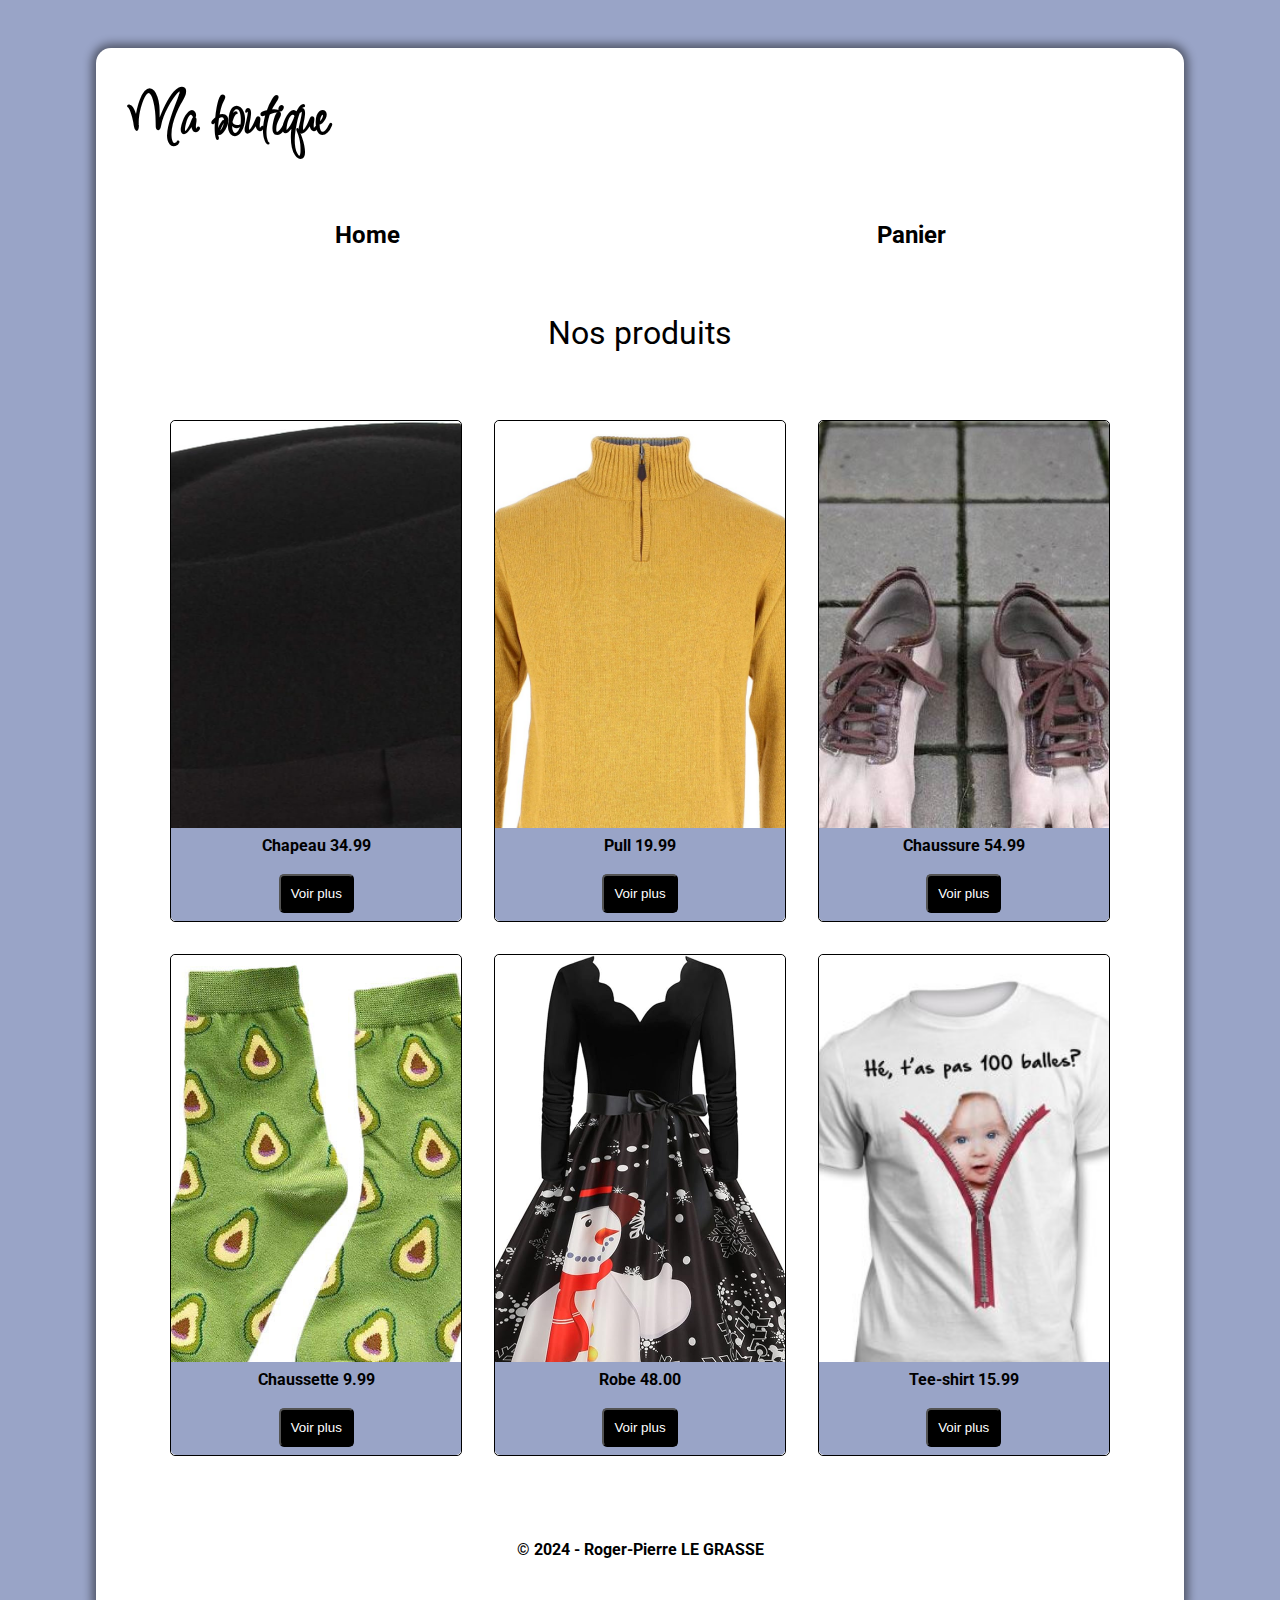
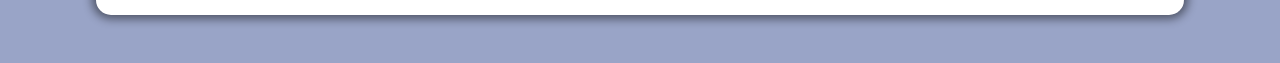
<file: index.html>
<!DOCTYPE html>
<html lang="fr">
<head>
    <meta charset="UTF-8">
    <meta name="viewport" content="width=device-width, initial-scale=1.0">
    <link rel="preconnect" href="https://fonts.googleapis.com" />
    <link rel="preconnect" href="https://fonts.gstatic.com" crossorigin />
    <link
      href="https://fonts.googleapis.com/css2?family=Inspiration&display=swap"
      rel="stylesheet"
    />

    <link
      href="https://fonts.googleapis.com/css2?family=Roboto:ital,wght@0,100;0,300;0,400;0,500;0,700;0,900;1,100;1,300;1,400;1,500;1,700;1,900&display=swap"
      rel="stylesheet"
    />

    <link
      rel="stylesheet"
      href="https://cdnjs.cloudflare.com/ajax/libs/font-awesome/6.7.1/css/all.min.css"
      integrity="sha512-5Hs3dF2AEPkpNAR7UiOHba+lRSJNeM2ECkwxUIxC1Q/FLycGTbNapWXB4tP889k5T5Ju8fs4b1P5z/iB4nMfSQ=="
      crossorigin="anonymous"
      referrerpolicy="no-referrer"
    />

    <link rel="stylesheet" href="Css/style.css" />
    <title>Ma Boutique | Home</title>
</head>
<body>
    <script src="Scripts/pages/index.js" type="module"></script>
</body>
</html>
</file>
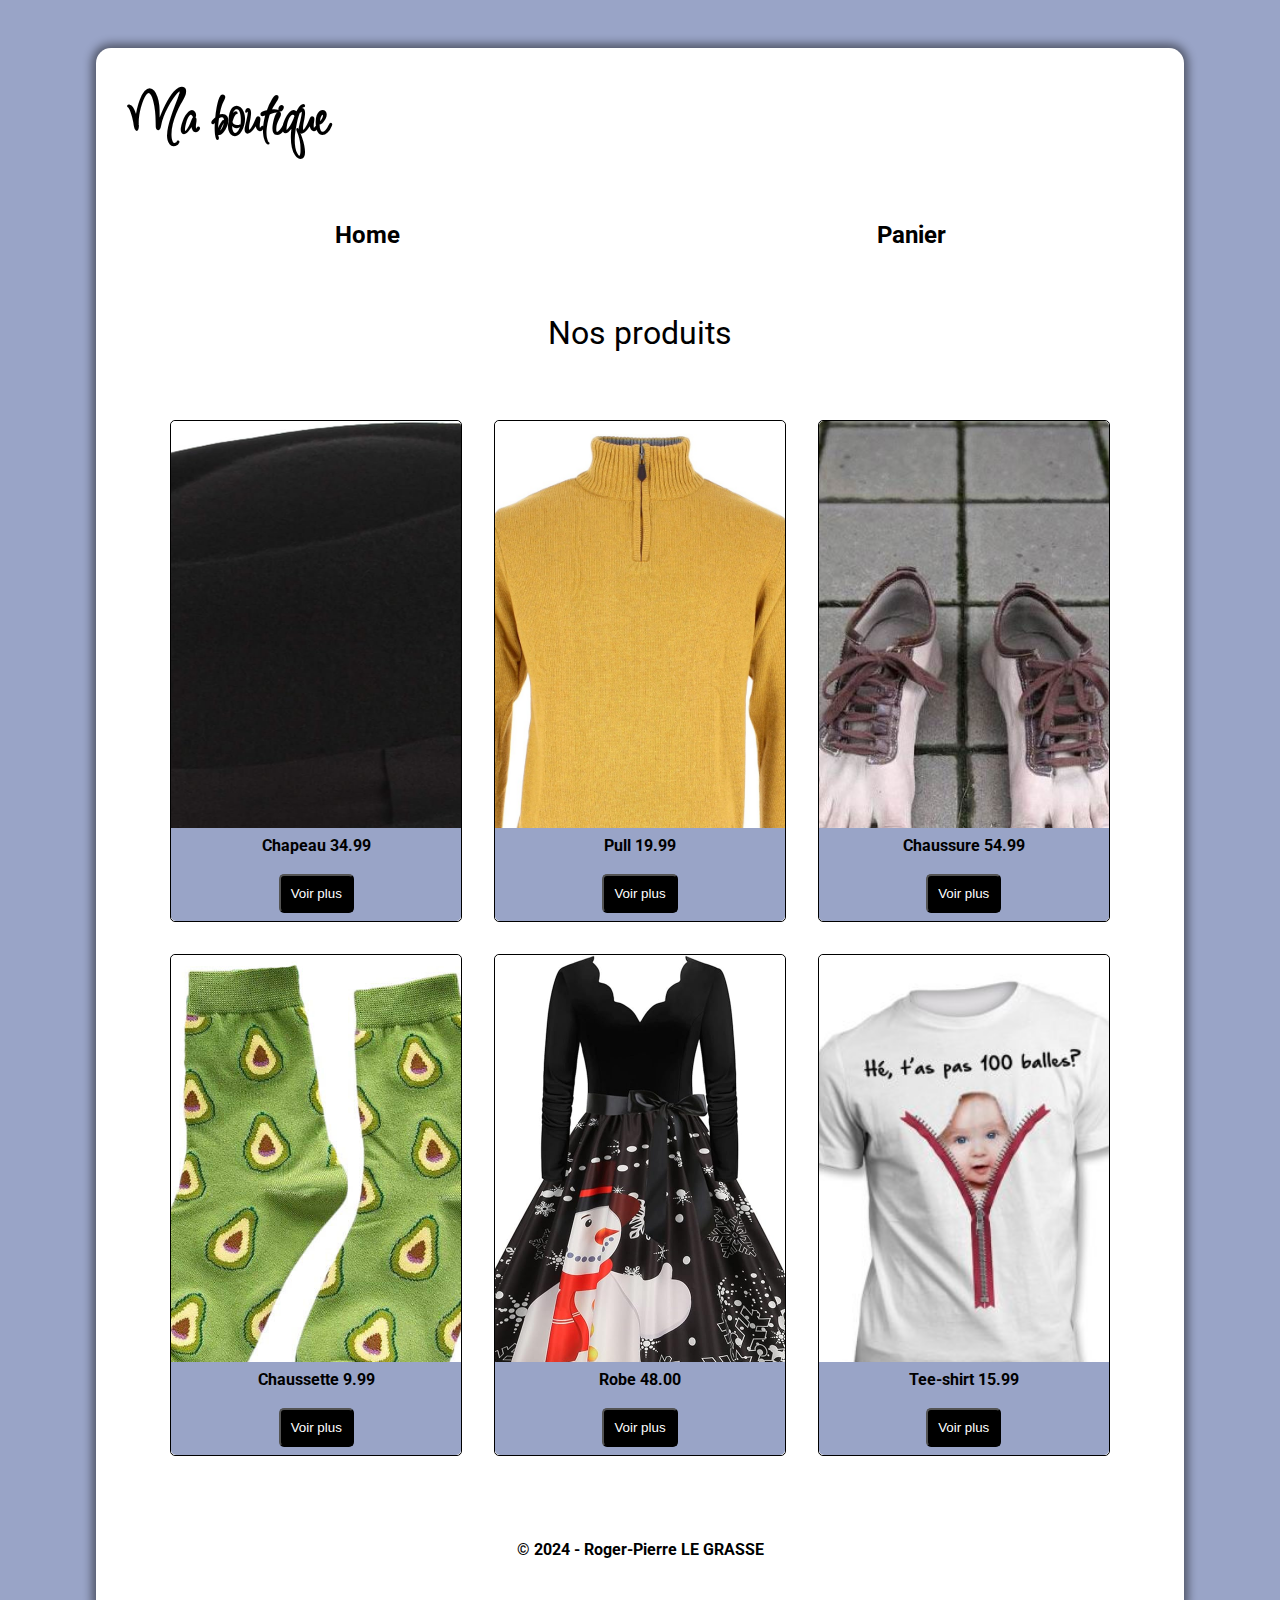
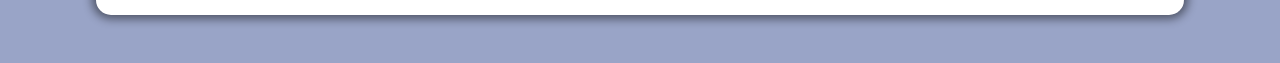
<file: index-old.html>
<!DOCTYPE html>
<html lang="fr">
<head>
    <meta charset="UTF-8">
    <meta name="viewport" content="width=device-width, initial-scale=1.0">
    <link rel="preconnect" href="https://fonts.googleapis.com" />
    <link rel="preconnect" href="https://fonts.gstatic.com" crossorigin />
    <link
      href="https://fonts.googleapis.com/css2?family=Inspiration&display=swap"
      rel="stylesheet"
    />
    <link
      href="https://fonts.googleapis.com/css2?family=Roboto:ital,wght@0,100;0,300;0,400;0,500;0,700;0,900&display=swap"
      rel="stylesheet"
    />
    <link
      rel="stylesheet"
      href="https://cdnjs.cloudflare.com/ajax/libs/font-awesome/6.7.1/css/all.min.css"
      integrity="sha512-5Hs3dF2AEPkpNAR7UiOHba+lRSJNeM2ECkwxUIxC1Q/FLycGTbNapWXB4tP889k5T5Ju8fs4b1P5z/iB4nMfSQ=="
      crossorigin="anonymous"
      referrerpolicy="no-referrer"
    />
    <link rel="stylesheet" href="Css/style.css" />
    <title>Ma Boutique | Home</title>
</head>
<body>
    <div class="container">
        <header class="header">
            <h1 class="header__title">Ma boutique</h1>
        </header>
        
        <nav class="nav">
            <ul class="nav__list">
                <li class="nav__item">
                    <a href="index.html" class="nav__link">Home</a>
                </li>
                <li class="nav__item">
                    <a href="panier.html" class="nav__link">Panier</a>
                </li>
            </ul>
        </nav>
        
        <main class="main">
            <section class="presentation">
                <h2 class="title__h2">Nos produits</h2>

                <div class="article__content">
                    <figure class="card">
                        <img src="./Assets/Images/Products/chapeau.jpg" alt="Chapeau noir porc and pie Heinsenberg" class="article__picture">
                        <figcaption class="card__legend">
                            Chapeau 34.99 €<br><br>
                            <button class="btnVoirPlus" data-id="243" onclick="window.location.href='product.html?id=243'">Voir plus</button>
                        </figcaption>
                    </figure>
                    <figure class="card">
                        <img src="./Assets/Images/Products/pull.jpg" alt="Pull jaune poussin très moche" class="article__picture">
                        <figcaption class="card__legend">
                            Pull 19.99 €<br><br>
                            <button class="btnVoirPlus" data-id="124" onclick="window.location.href='product.html?id=124'">Voir plus</button>
                        </figcaption>
                    </figure>
                    <figure class="card">
                        <img src="./Assets/Images/Products/chaussure.jpg" alt="Chaussure en forme de pied qui font flippé" class="article__picture">
                        <figcaption class="card__legend">
                            Chaussures 54.99 €<br><br>
                            <button class="btnVoirPlus" data-id="789" onclick="window.location.href='product.html?id=789'">Voir plus</button>
                        </figcaption>
                    </figure>
                    <figure class="card">
                        <img src="./Assets/Images/Products/chaussette.jpg" alt="Chaussette verte avocat bizarre" class="article__picture">
                        <figcaption class="card__legend">
                            Chaussettes 9.99 €<br><br>
                            <button class="btnVoirPlus" data-id="568" onclick="window.location.href='product.html?id=568'">Voir plus</button>
                        </figcaption>
                    </figure>
                    <figure class="card">
                        <img src="./Assets/Images/Products/robe.jpg" alt="Robe costume vraiment ridicule" class="article__picture">
                        <figcaption class="card__legend">
                            Robe 48.00 €<br><br>
                            <button class="btnVoirPlus" data-id="258" onclick="window.location.href='product.html?id=258'">Voir plus</button>
                        </figcaption>
                    </figure>
                    <figure class="card">
                        <img src="./Assets/Images/Products/tee-shirt.jpg" alt="Tee-shirt qui demande de l'oseil" class="article__picture">
                        <figcaption class="card__legend">
                            Tee-shirt 15.99 €<br><br>
                            <button class="btnVoirPlus" data-id="369" onclick="window.location.href='product.html?id=369'">Voir plus</button>
                        </figcaption>
                    </figure>
                </div>
            </section>
        </main>

        <footer class="footer">
            <p class="copyright">&copy; 2024 - Roger-Pierre LE GRASSE</p>
        </footer>
    </div>
    
    <script src="Scripts/pages/index.js" type="module"></script>
</body>
</html>
</file>
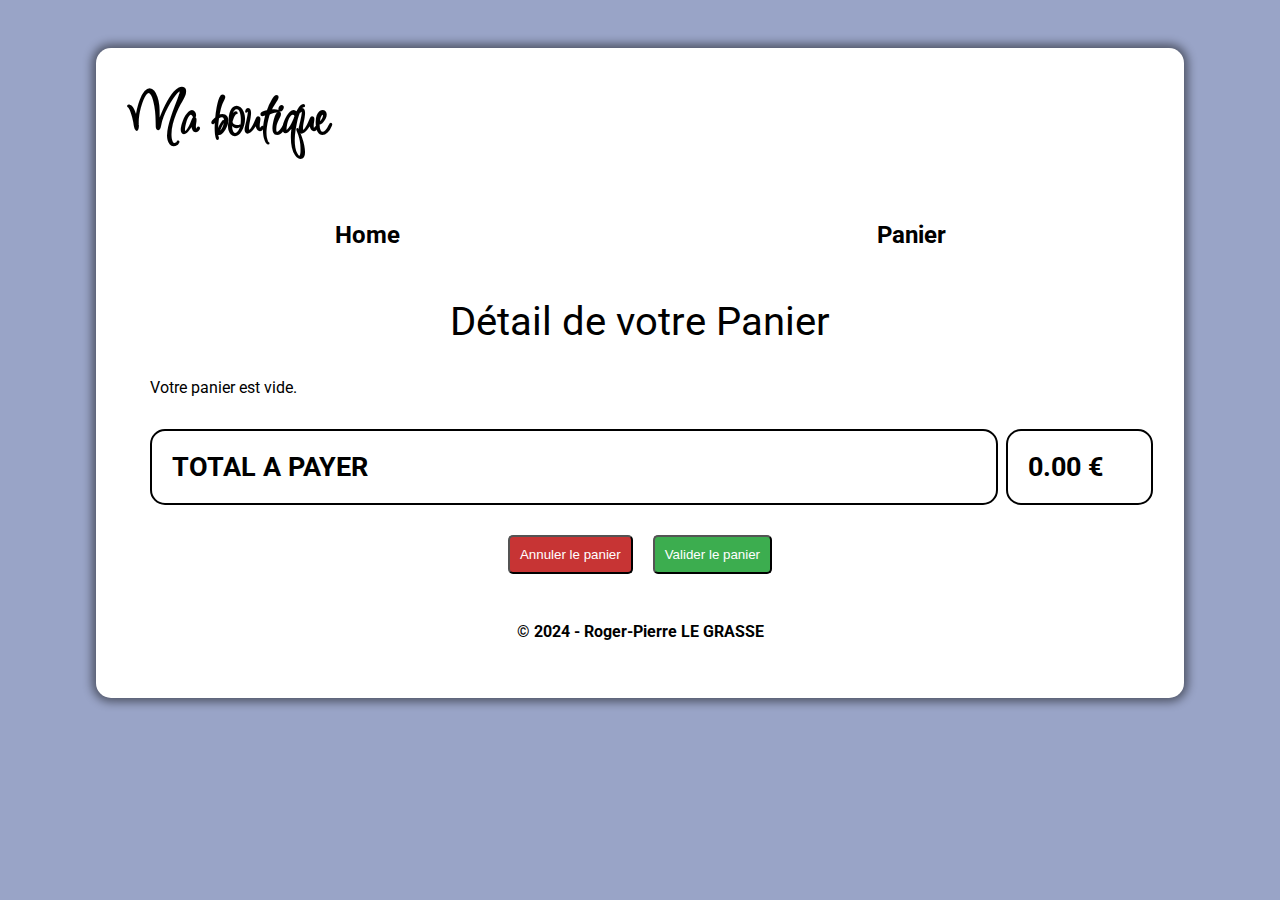
<file: panier-old.html>
<!DOCTYPE html>
<html lang="fr">
  <head>
    <meta charset="UTF-8" />
    <meta name="viewport" content="width=device-width, initial-scale=1.0" />
    <link rel="preconnect" href="https://fonts.googleapis.com" />
    <link rel="preconnect" href="https://fonts.gstatic.com" crossorigin />
    <link
      href="https://fonts.googleapis.com/css2?family=Inspiration&display=swap"
      rel="stylesheet"
    />

    <link
      href="https://fonts.googleapis.com/css2?family=Roboto:ital,wght@0,100;0,300;0,400;0,500;0,700;0,900&display=swap"
      rel="stylesheet"
    />

    <link
      rel="stylesheet"
      href="https://cdnjs.cloudflare.com/ajax/libs/font-awesome/6.7.1/css/all.min.css"
      integrity="sha512-5Hs3dF2AEPkpNAR7UiOHba+lRSJNeM2ECkwxUIxC1Q/FLycGTbNapWXB4tP889k5T5Ju8fs4b1P5z/iB4nMfSQ=="
      crossorigin="anonymous"
      referrerpolicy="no-referrer"
    />

    <link rel="stylesheet" href="Css/style.css" />
    <title>Ma Boutique | Panier</title>
  </head>
  <body>
    <div class="container__panier">
      <header class="header">
        <h1 class="header__title">Ma boutique</h1>
      </header>

      <nav class="nav">
        <ul class="nav__list">
          <li class="nav__item">
            <a href="index.html" class="nav__link">Home</a>
          </li>
          <li class="nav__item">
            <a href="panier.html" class="nav__link">Panier</a>
          </li>
        </ul>
      </nav>

      <main class="main">
        <h2 class="title__h2 DetailPanier">Détail de votre Panier</h2>
        <div class="tableauDetailPanier">
          <div class="DetailPanier__content">
            <h3 class="etiquette__panier">Visuel</h3>
            <img src="" alt="" class="Images__Article image" />
          </div>
          <div class="DetailPanier__content">
            <h3 class="etiquette__panier">Article</h3>
            <h3 class="subtitle__h3 name"></h3>
          </div>
          <div class="DetailPanier__content">
            <h3 class="etiquette__panier">Prix</h3>
            <h3 class="subtitle__h3 price"></h3>
          </div>
          <div class="DetailPanier__content">
            <h3 class="etiquette__panier">Quantité(s)</h3>
            <div class="quantite">
              <button class="btnPlusMoins"><h4 class="title__h4"><i class="fa-solid fa-minus icon__moins"></i></h4></button>
              <h3 class="subtitle__h3">0</h3>
              <button class="btnPlusMoins"><h4 class="title__h4"><i class="fa-solid fa-plus icon__plus"></i></h4></button>
            </div>
          </div>
          <div class="DetailPanier__content">
            <h3 class="etiquette__panier">Total</h3>
            <h3 class="subtitle__h3 total"></h3>
          </div>
        </div>
        <div class="TotalAPayer">
          <h3 class="subtitle__h3 titreTotal">TOTAL A PAYER</h3>
          <h3 class="subtitle__h3 montantTotal"></h3>
        </div>
        <div class="annuleValide">
          <button
            class="btnAnnuler"
            id="btnAnnuler"
          >
            Annuler le panier
          </button>
          <button
            class="btnValider"
            id="btnValider"
          >
            Valider le panier
          </button>
        </div>
      </main>

      <footer class="footer">
        <p class="copyright">&copy; 2024 - Roger-Pierre LE GRASSE</p>
      </footer>
    </div>

    <script src="Scripts/pages/panier.js" type="module"></script>
  </body>
</html>
</file>
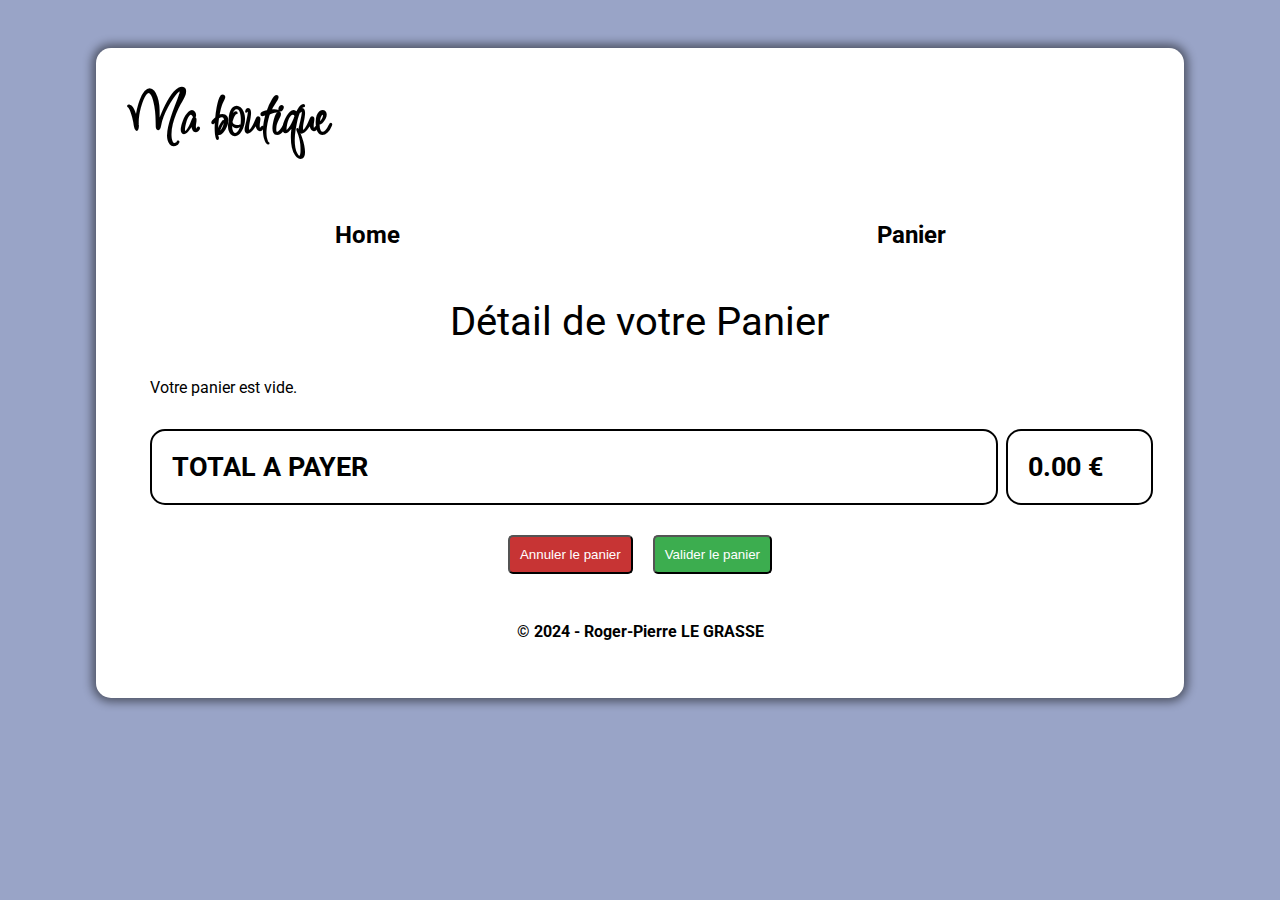
<file: panier.html>
<!DOCTYPE html>
<html lang="fr">
<head>
    <meta charset="UTF-8">
    <meta name="viewport" content="width=device-width, initial-scale=1.0">
    <link rel="preconnect" href="https://fonts.googleapis.com" />
    <link rel="preconnect" href="https://fonts.gstatic.com" crossorigin />
    <link
      href="https://fonts.googleapis.com/css2?family=Inspiration&display=swap"
      rel="stylesheet"
    />

    <link
      href="https://fonts.googleapis.com/css2?family=Roboto:ital,wght@0,100;0,300;0,400;0,500;0,700;0,900;1,100;1,300;1,400;1,500;1,700;1,900&display=swap"
      rel="stylesheet"
    />

    <link
      rel="stylesheet"
      href="https://cdnjs.cloudflare.com/ajax/libs/font-awesome/6.7.1/css/all.min.css"
      integrity="sha512-5Hs3dF2AEPkpNAR7UiOHba+lRSJNeM2ECkwxUIxC1Q/FLycGTbNapWXB4tP889k5T5Ju8fs4b1P5z/iB4nMfSQ=="
      crossorigin="anonymous"
      referrerpolicy="no-referrer"
    />

    <link rel="stylesheet" href="Css/style.css" />
    <title>Ma Boutique | Panier</title>
</head>
<body>
    <script src="Scripts/pages/panier.js" type="module"></script>
</body>
</html>
</file>
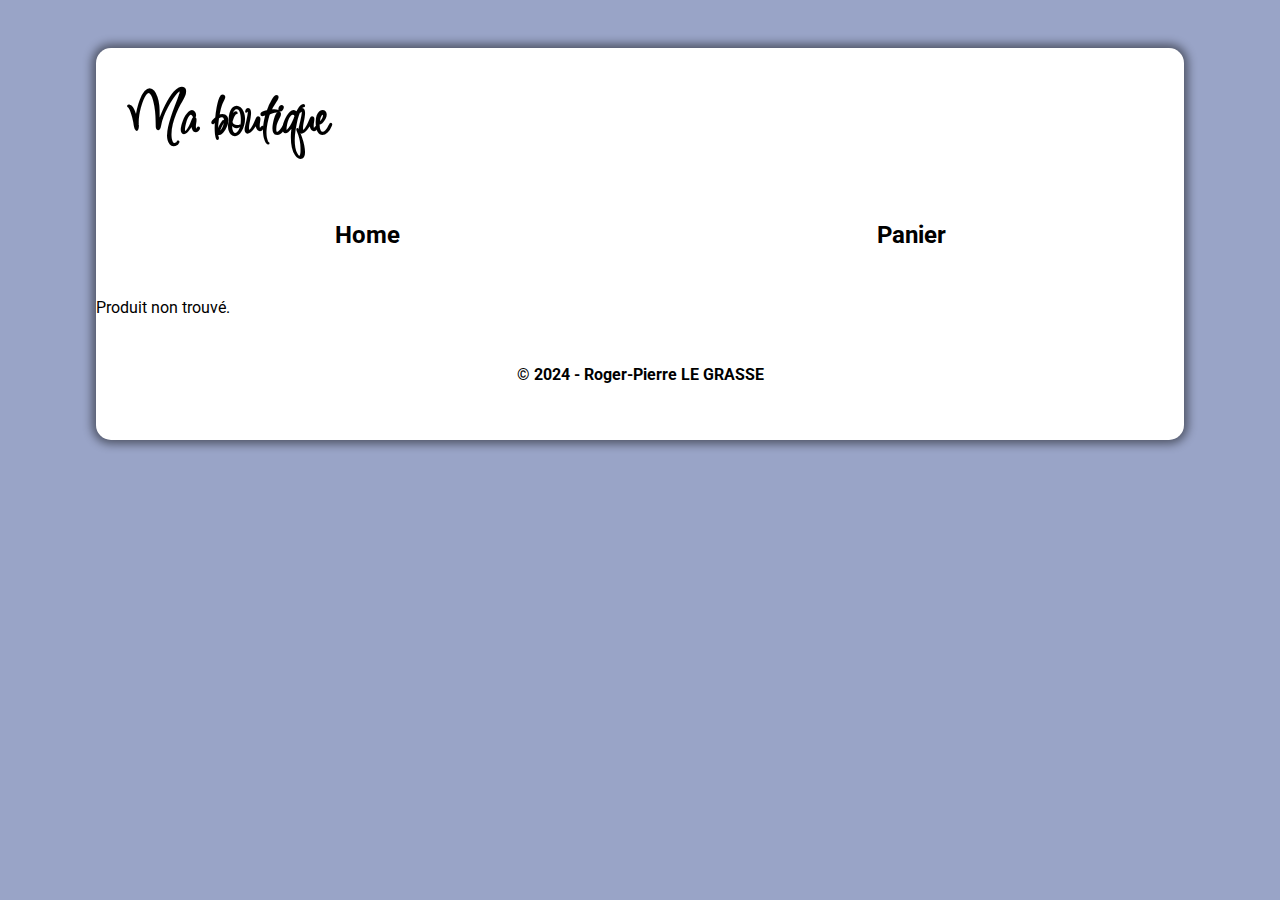
<file: product-old.html>
<!DOCTYPE html>
<html lang="fr">
<head>
    <meta charset="UTF-8">
    <meta name="viewport" content="width=device-width, initial-scale=1.0">
    <link rel="preconnect" href="https://fonts.googleapis.com" />
    <link rel="preconnect" href="https://fonts.gstatic.com" crossorigin />
    <link
      href="https://fonts.googleapis.com/css2?family=Inspiration&display=swap"
      rel="stylesheet"
    />

    <link
      href="https://fonts.googleapis.com/css2?family=Roboto:ital,wght@0,100;0,300;0,400;0,500;0,700;0,900;1,100;1,300;1,400;1,500;1,700;1,900&display=swap"
      rel="stylesheet"
    />

    <link
      rel="stylesheet"
      href="https://cdnjs.cloudflare.com/ajax/libs/font-awesome/6.7.1/css/all.min.css"
      integrity="sha512-5Hs3dF2AEPkpNAR7UiOHba+lRSJNeM2ECkwxUIxC1Q/FLycGTbNapWXB4tP889k5T5Ju8fs4b1P5z/iB4nMfSQ=="
      crossorigin="anonymous"
      referrerpolicy="no-referrer"
    />

    <link rel="stylesheet" href="Css/style.css" />
    <title>Ma Boutique | Produit</title>
</head>
<body>
    <div class="container__panier">
        <header class="header">
            <h1 class="header__title">Ma boutique</h1>
        </header>

        <nav class="nav">
            <ul class="nav__list">
                <li class="nav__item">
                    <a href="index.html" class="nav__link">Home</a>
                </li>
                <li class="nav__item">
                    <a href="panier.html" class="nav__link">Panier</a>
                </li>
            </ul>
        </nav>

        <main class="main">
            <section class="presentation">
                <h2 class="title__h2 name"></h2>

                <div class="product__content">
                    <div class="article__picture__content">
                        <img src="" alt="" class="Images__Article image" />
                    </div>
                    <div class="article__description__content">
                        <h3 class="subtitle__h3 title"></h3>
                        <div class="reference">
                            <h4 class="title__h4">Référence :</h4>
                            <h4 class="title__h4 id"></h4>
                        </div>
                        <div class="indicateurPrix">
                            <h4 class="title__h4">Prix :</h4>
                            <h4 class="title__h4 price"></h4>
                        </div>
                        <span class="description"></span>

                        <button
                            class="btnAjoutPanier"
                            id="addToPanierBtn"
                        >
                            Ajouter au panier
                        </button>
                    </div>
                </div>
            </section>
        </main>

        <footer class="footer">
            <p class="copyright">&copy; 2024 - Roger-Pierre LE GRASSE</p>
        </footer>
    </div>

    <script src="Scripts/pages/product.js" type="module"></script>
</body>
</html>
</file>
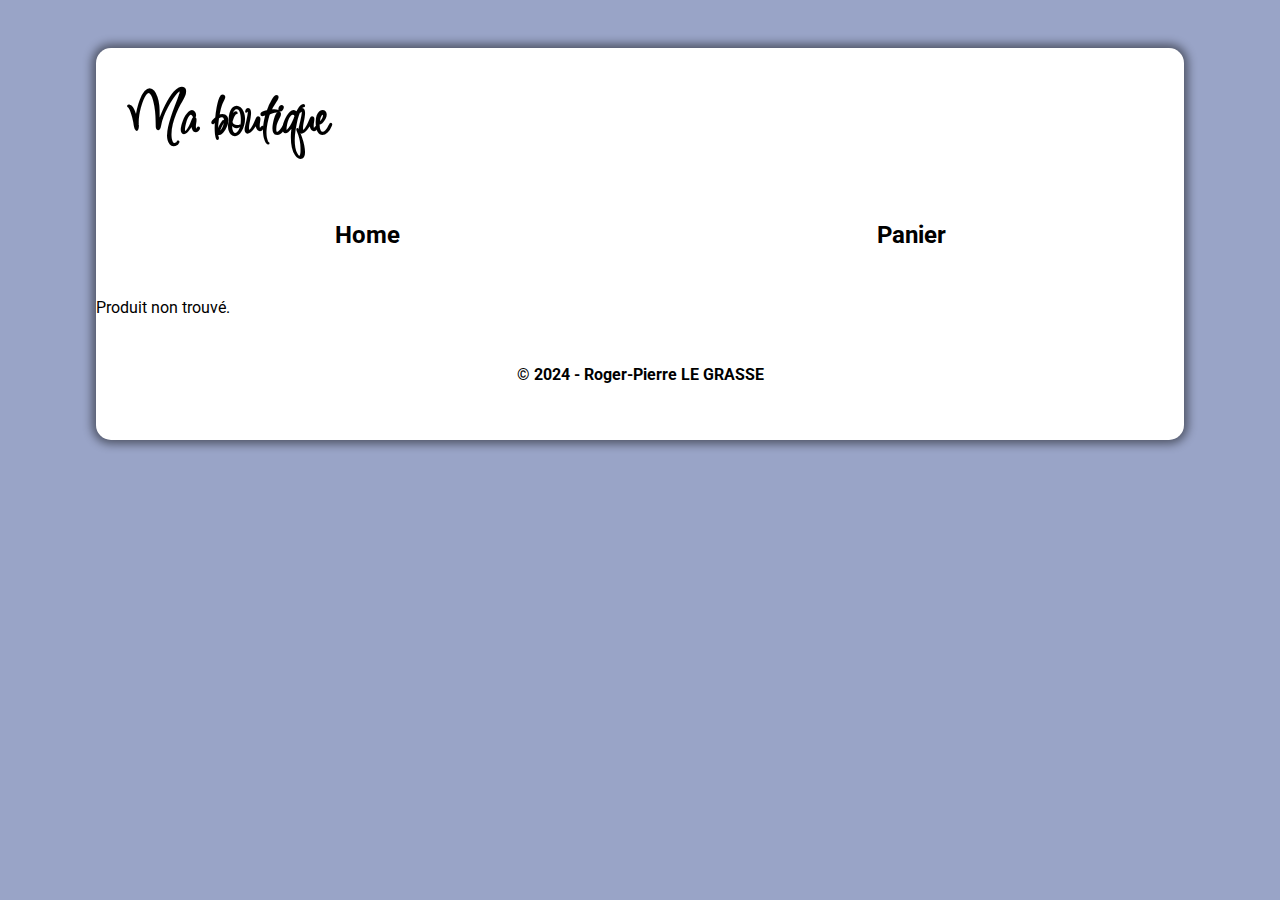
<file: product.html>
<!DOCTYPE html>
<html lang="fr">
<head>
    <meta charset="UTF-8">
    <meta name="viewport" content="width=device-width, initial-scale=1.0">
    <link rel="preconnect" href="https://fonts.googleapis.com" />
    <link rel="preconnect" href="https://fonts.gstatic.com" crossorigin />
    <link
      href="https://fonts.googleapis.com/css2?family=Inspiration&display=swap"
      rel="stylesheet"
    />

    <link
      href="https://fonts.googleapis.com/css2?family=Roboto:ital,wght@0,100;0,300;0,400;0,500;0,700;0,900;1,100;1,300;1,400;1,500;1,700;1,900&display=swap"
      rel="stylesheet"
    />

    <link
      rel="stylesheet"
      href="https://cdnjs.cloudflare.com/ajax/libs/font-awesome/6.7.1/css/all.min.css"
      integrity="sha512-5Hs3dF2AEPkpNAR7UiOHba+lRSJNeM2ECkwxUIxC1Q/FLycGTbNapWXB4tP889k5T5Ju8fs4b1P5z/iB4nMfSQ=="
      crossorigin="anonymous"
      referrerpolicy="no-referrer"
    />

    <link rel="stylesheet" href="Css/style.css" />
    <title>Ma Boutique | Produit</title>
</head>
<body>
    <script src="Scripts/pages/product.js" type="module"></script>
</body>
</html>
</file>
<file: Css/style.css>
@import url("reset.css");

html,
body {
    font-size: 16px;
    font-family: "Roboto", sans-serif;
    font-weight: 400;
    font-style: normal;
    background-color: #99a4c7;
}

.container {
    width: 85%;
    height: auto;
    margin: 0 auto;
    margin-top: 3rem;
    margin-bottom: 3rem;
    border-radius: 15px;
    background-color: #FFF;
    box-shadow: 0px 0px 10px 4px rgba(0, 0, 0, 0.48);
}

.header__logo {
    margin: 2rem;
}

.header__title {
    font-family: "Inspiration", cursive;
    font-size: 4rem;
    font-weight: bold;
    padding: 2rem;
}

.nav {
    padding: 1rem 0;
    margin-bottom: 1rem;
    border-radius: 0.5rem;
    transition: all 0.5s;
}

.nav__list {
    display: flex;
    align-items: center;
    flex-wrap: wrap;
    justify-content: space-around;
}

.nav__item {
    padding: 1rem 2rem;
}

.nav__link {
    color: #000000;
    text-decoration: none;
    font-size: 1.5rem;
    font-weight: bold;
}

.nav__link:hover {
    color: rgba(199, 47, 47, 0.863);
}

.presentation {
    display: flex;
    flex-direction: column;
    width: 90%;
    margin: 0 auto;
    padding: 1rem;
    gap: 2rem;
}

.title__h2 {
    font-size: 2rem;
    display: flex;
    justify-content: center;
    align-items: center;
}

.article__content {
    margin-top: 1rem;
    padding: 20px;
    display: grid;
    grid-template-columns: repeat(3, 1fr);
    gap: 2rem;
    align-items: stretch;
    justify-items: stretch;
}

.card {
    height: 500px;
    position: relative;
    border: 1px solid #000000;
    border-radius: 5px;
}

.article__picture {
    width: 100%;
    height: 100%;
    object-fit: cover;
    border-radius: 5px;
}

.card__legend {
    position: absolute;
    background-color: #99a4c7;
    padding: 0.5rem 0;
    width: 100%;
    left: 0;
    bottom: 0;
    text-align: center;
    color: #000000;
    border-bottom-left-radius: 5px;
    border-bottom-right-radius: 5px;
    font-weight: bold;
}

.btnVoirPlus {
    padding: 10px;
    background-color: #000000;
    border-radius: 5px;
    color: #FFF;
    cursor: pointer;
}

.btnVoirPlus:hover,
.btnAjoutPanier:hover {
    background-color: #666666;
}

.footer {
    padding: 3rem 0;
}

.copyright {
    color: #000000;
    text-align: center;
    font-weight: bold;
    padding-bottom: 0.5rem;
}

/* *** PAGE PRODUIT *** */

.container__panier {
    width: 85%;
    height: auto;
    margin: 0 auto;
    margin-top: 3rem;
    margin-bottom: 3rem;
    border-radius: 15px;
    background-color: #FFF;
    box-shadow: 0px 0px 10px 4px rgba(0, 0, 0, 0.48);
}

.product__content {
    margin-top: 1rem;
    padding: 20px;
    display: grid;
    grid-template-columns: 30% 70%;
    gap: 2rem;
}

.name {
    font-size: 2.5rem;
    font-weight: bold;
}

.article__picture__content {
    height: 500px;
    position: relative;
    border: 1px solid #000000;
    border-radius: 5px;
}

.Images__Article {
    width: 95%;
    height: 95%;
    border-radius: 5px;
}

.article__description__content {
    display: flex;
    flex-direction: column;
    justify-content: space-between;
}

.subtitle__h3 {
    font-size: 1.7rem;
    font-weight: bold;
}

.reference, .indicateurPrix {
    display: flex;
    align-items: center;
    gap: 10px;
}

.title__h4 {
    font-size: 1.5rem;
    font-weight: bold;
}

.description__article {
    font-size: 1.4rem;
    text-align: justify;
}

.btnAjoutPanier {
    width: 300px;
    padding: 10px;
    background-color: #000000;
    border-radius: 5px;
    color: #FFF;
    cursor: pointer;
}

/* *** PAGE PANIER *** */

.container__panier {
    height: auto;
    margin-bottom: 3rem;
}

.DetailPanier {
    font-size: 2.5rem;
    display: flex;
    justify-content: center;
    align-items: center;
    padding-bottom: 2rem;
}

.tableauDetailPanier {
    display: grid;
    grid-template-columns: 35% 20% 15% 15% 15%;
    gap: 0.5rem;
    margin: 2rem;
    width: 90%;
    margin: 0 auto;
}

.DetailPanier__content {
    width: 90%;
    height: 100px;
    border: 2px solid #000000;
    padding-left: 20px;
    padding-top: 15px;
    padding-bottom: 15px;
    display: flex;
    flex-direction: column;
    justify-content: flex-start;
    text-align: center;
    align-items: center;
    border-radius: 15px;
}

.etiquette__panier {
    padding-top: 5px;
    padding-bottom: 15px;
}

.image {
    width: 95%;
    display: flex;
    justify-content: center;
    align-items: center;
    margin: 0 auto;
    padding-top: 5px;
    padding-bottom: 5px;
}

.quantite {
    width: 100%;
    margin: 0 auto;
    display: flex;
    flex-direction: row;
    justify-content: center;
    gap: 15px;
}

.TotalAPayer {
    display: grid;
    grid-template-columns: 86.6% 15%;
    gap: 0.5rem;
    width: 90%;
    margin: 0 auto;
    margin-top: 2rem;
}

.titreTotal, .montantTotal {
    border: 2px solid #000000;
    border-radius: 15px;
    padding-top: 20px;
    padding-left: 20px;
    padding-bottom: 20px;
}

.btnPlusMoins {
    border: none;
}

.icon__plus, .icon__moins {
    border: 1px solid #000000;
    border-radius: 50%;
    padding: 5px;
    color: #FFF;
    background-color: #000000;
    font-size: 1rem;
}

.annuleValide {
    display: flex;
    justify-content: center;
    padding-top: 30px;
    gap: 20px;
}

.btnAnnuler {
    padding: 10px;
    background-color: #c73434;
    border-radius: 5px;
    color: #FFF;
    cursor: pointer;
}

.btnAnnuler:hover {
    background-color: #fa1111;
}

.btnValider {
    padding: 10px;
    background-color: #3cad4f;
    border-radius: 5px;
    color: #FFF;
    cursor: pointer;
}

.btnValider:hover {
    background-color: #0ba525;
}
</file>
